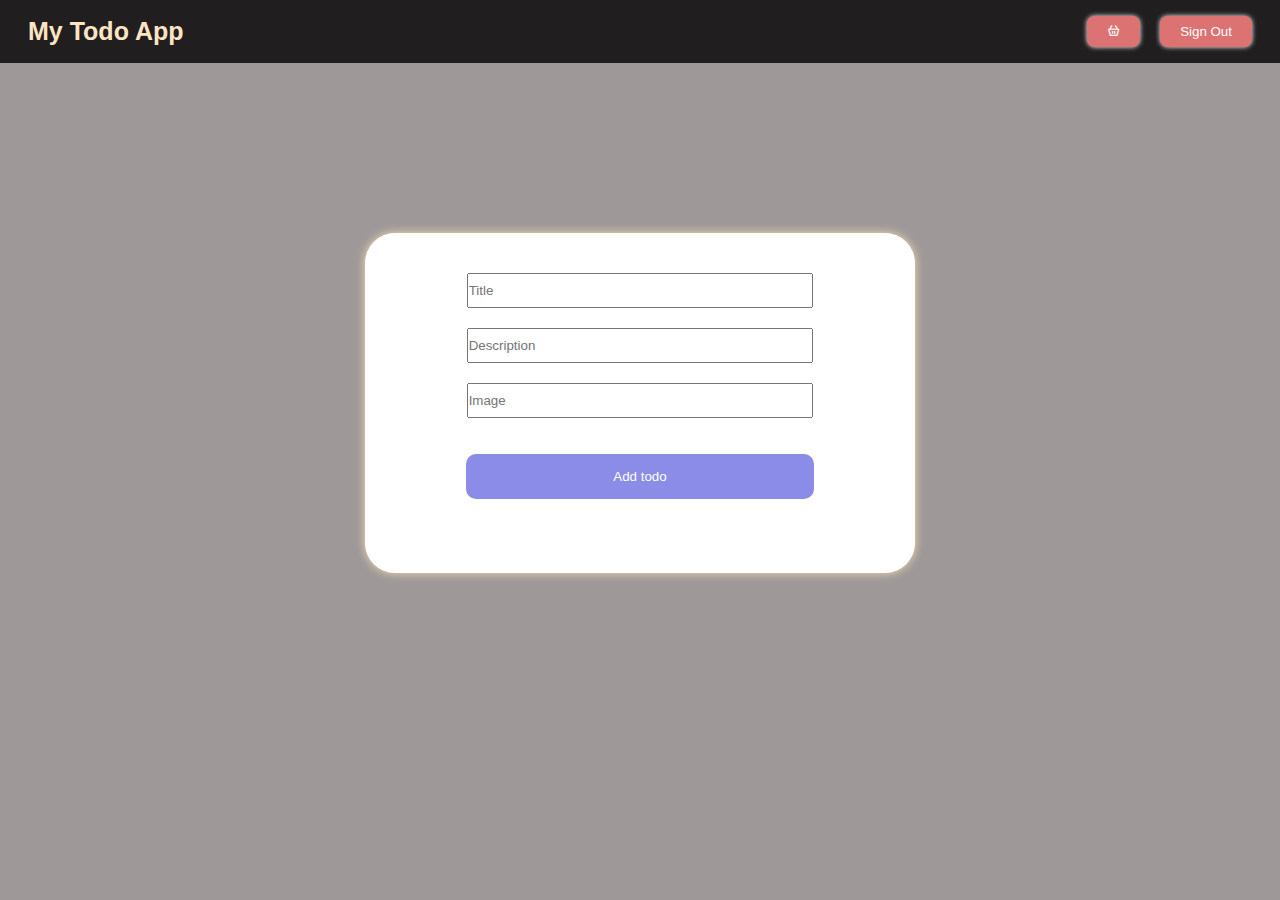
<file: index.html>
<!DOCTYPE html>
<html lang="en">

<head>
  <meta charset="UTF-8">
  <meta http-equiv="X-UA-Compatible" content="IE=edge">
  <meta name="viewport" content="width=device-width, initial-scale=1.0">
  <title>Lesson-19</title>
  <link rel="stylesheet" href="css/style.css">
  <link href='https://unpkg.com/boxicons@2.1.4/css/boxicons.min.css' rel='stylesheet'>
</head>

<body>


  <header>
    <div class="container">
      <div class="navbar">
        <h1>My Todo App</h1>
        <div>
          <button class="basket">
            <i class="bx bx-basket"></i>
          </button>
          <button class="signOut">Sign Out</button>
        </div>
      </div>
    </div>
  </header>

  <main>
    <div class="container">
      <div class="center">
        <div class="card">
          <form>
            <div>
              <input type="text" class="title" placeholder="Title">
            </div>
            <div>
              <input type="text" class="description" placeholder="Description">
            </div>
            <div>
              <input type="text" class="image" placeholder="Image">
            </div>
            <p class="error">

            </p>
            <div>
              <button class="addTodo">Add todo</button>
            </div>
          </form>
        </div>
      </div>
    </div>

    <div class="container">
      <div class="row">

      </div>
    </div>
  </main>

  <a href="./basket.html"></a>


  <script src="Js/script.js"></script>
</body>

</html>
</file>
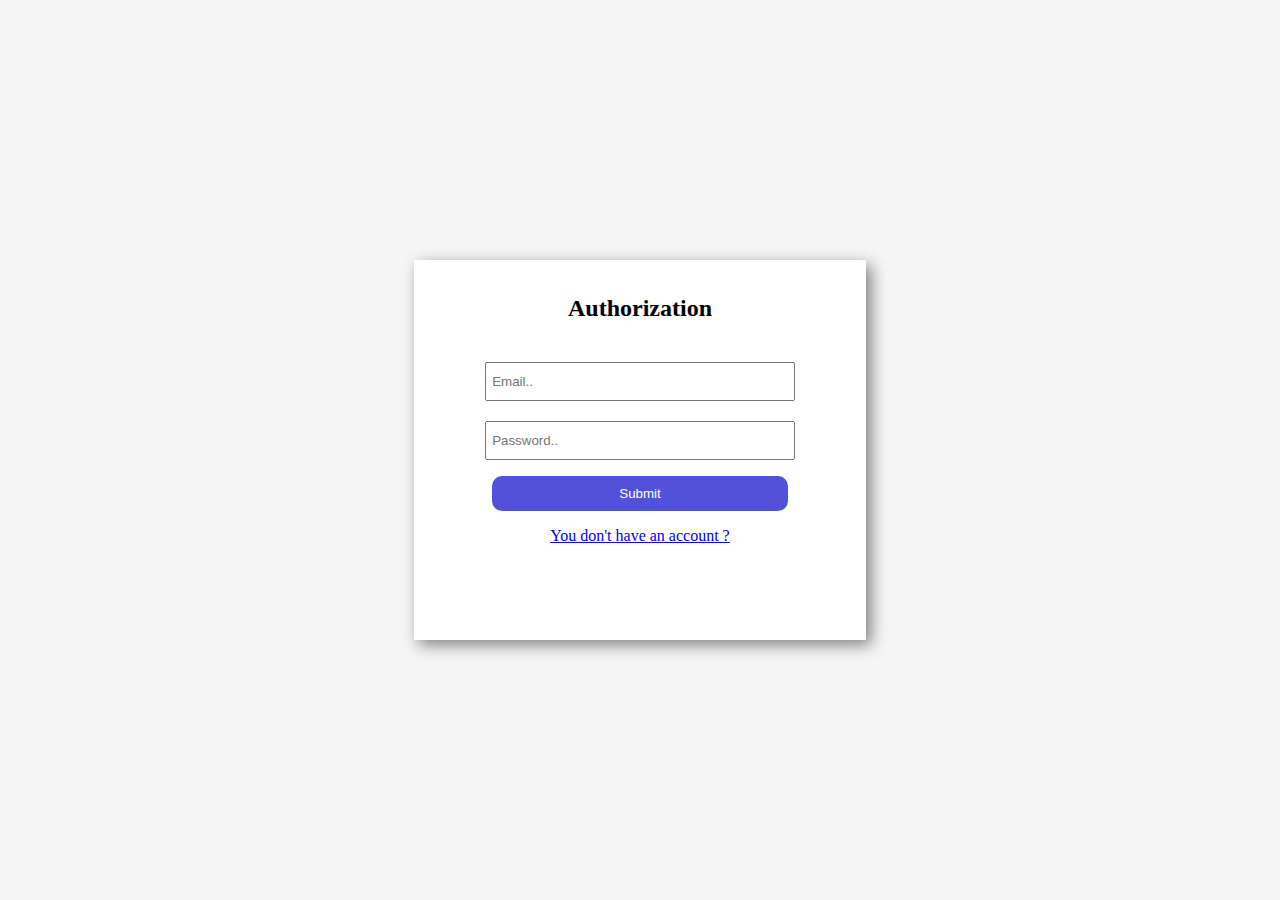
<file: auth.html>
<!DOCTYPE html>
<html lang="en">
<head>
  <meta charset="UTF-8">
  <meta http-equiv="X-UA-Compatible" content="IE=edge">
  <meta name="viewport" content="width=device-width, initial-scale=1.0">
  <title>Register</title>
  <link rel="stylesheet" href="css/register.css">
</head>
<body>
  <div class="container">
    <div class="card">
      <h2>Authorization</h2>

      <form>
        <div>
          <input 
            type="email" 
            placeholder="Email.." 
            class="email"
          >
        </div>
        <div>
          <input 
            type="password" 
            placeholder="Password.." 
            class="password"
          >
        </div>
        <p class="error">
          
        </p>
        <div>
          <button class="submitBtn">Submit</button>
        </div>
        <p>
          <a href="./auth.html">
            You don't have an account ?
          </a>
        </p>
      </form>
    </div>
  </div>
  

  <script src="Js/auth.js"></script>
</body>
</html>
</file>
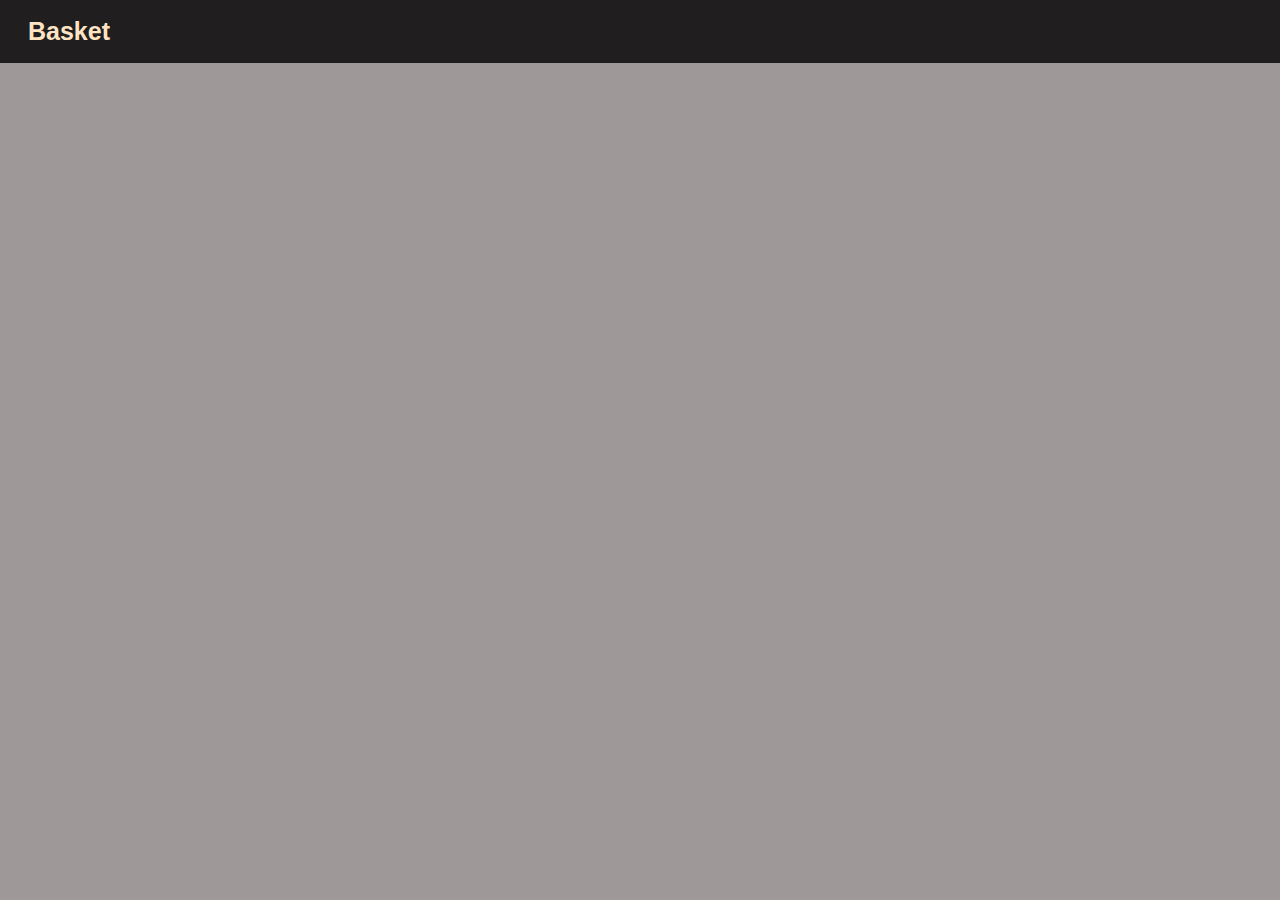
<file: basket.html>
<!DOCTYPE html>
<html lang="en">

<head>
  <meta charset="UTF-8">
  <meta http-equiv="X-UA-Compatible" content="IE=edge">
  <meta name="viewport" content="width=device-width, initial-scale=1.0">
  <title>Lesson-19</title>
  <link rel="stylesheet" href="css/style.css">
</head>

<body>
  <header>
    <div class="container">
      <div class="navbar">
        <h1 class="nav_basket">Basket</h1>
        <div>
          
        </div>
      </div>
    </div>
  </header>

  <main>

    <div class="container">
      <div class="row">

      </div>
    </div>
  </main>
  <a href="./index.html"></a>

  <script src="Js/basket.js"></script>
</body>

</html>
</file>
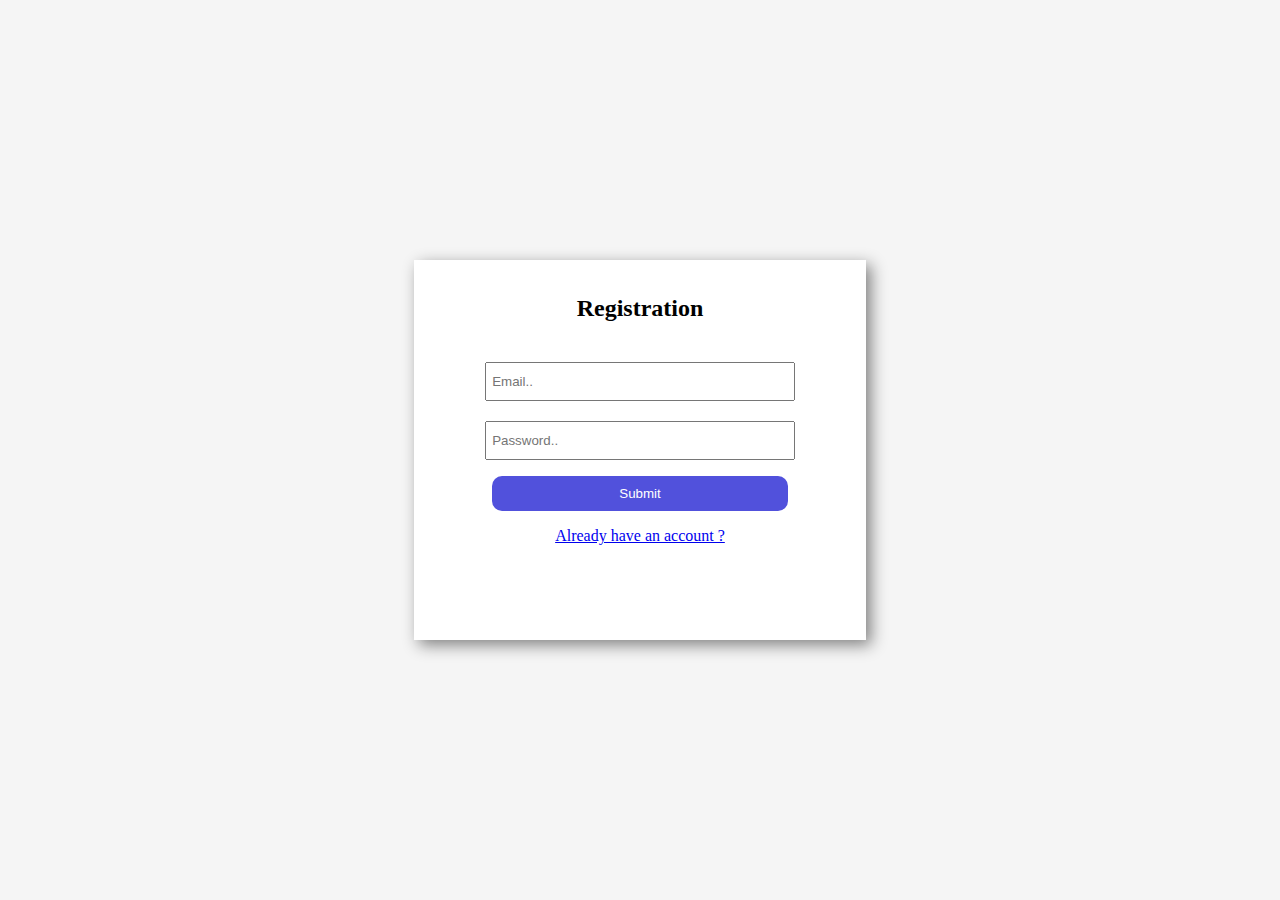
<file: register.html>
<!DOCTYPE html>
<html lang="en">
<head>
  <meta charset="UTF-8">
  <meta http-equiv="X-UA-Compatible" content="IE=edge">
  <meta name="viewport" content="width=device-width, initial-scale=1.0">
  <title>Register</title>
  <link rel="stylesheet" href="css/register.css">
</head>
<body>
  <div class="container">
    <div class="card">
      <h2>Registration</h2>

      <form>
        <div>
          <input 
            type="email" 
            placeholder="Email.." 
            class="email"
          >
        </div>
        <div>
          <input 
            type="password" 
            placeholder="Password.." 
            class="password"
          >
        </div>
        <p class="error">
          
        </p>
        <div>
          <button class="submitBtn">Submit</button>
        </div>
        <p>
          <a href="./register.html">
            Already have an account ?
          </a>
        </p>
      </form>
    </div>
  </div>
  

  <script src="Js/register.js"></script>
</body>
</html>
</file>
<file: css/style.css>
body {
  margin: 0;
  font-family: Arial, Helvetica, sans-serif;
  background:rgb(158, 152, 152);
}


.container {
  width: 1224px;
  margin: auto;
}

header {
  background-color:  rgba(0, 0, 0, .8);
}

.navbar {
  display: flex;
  justify-content: space-between;
  align-items: center;
  
}

.navbar h1 {
  color: bisque;
  font-size: 25px;
}

.navbar div {
  display: flex;
  gap: 20px;
}

.navbar .basket {
  padding: 8px 20px;
  border-radius: 8px;
  background-color: rgba(221, 114, 114);
  border:0;
  box-shadow:0px 0px 5px white;
  color:white;
  cursor: pointer;
}


.navbar .signOut {
  padding: 8px 20px;
  border-radius: 8px;
  background-color: rgba(221, 114, 114);
  border:0;
  box-shadow:0px 0px 5px white;
  color:white;
  cursor: pointer;
}

.center{
  display: flex;
  justify-content: center;
  margin-top: 170px;
}

.card{
  background-color: white;
  width: 40%;
  height: 280px;
  padding: 30px;
  text-align: center;
  border-radius: 30px;
  box-shadow: 0px 0px 10px wheat;
}

.card form input{
  width: 70%;
  padding: 8px 0;
  margin: 10px 0;
}


.card form button {
  padding: 15px 0;
  width: 71%;
  margin-top: 10px;
  background-color: rgb(139, 139, 232);
  border:0;
  border-radius:10px;
  color:white;
  cursor: pointer;
}

.error {
  color:red ;
}

.boxes {
  width: 30%;
  height: auto;
  padding: 10px;
  background-color: white;
  margin: 20px 0;
  box-shadow: 0 0 5px gray;
  border-radius: 10px;
}


.boxes img{
  width: 100%;
  object-fit: cover;
  height: 300px;
}

.boxes h4{
  text-align: center;
}

.row {
  display: flex;
  flex-wrap: wrap;
  justify-content: space-between;
  margin-top: 50px;
}

.btn_inline {
  display: flex;
  gap: 10px;
}

.btn_inline button {
  width: 50%;
  padding: 10px;
  cursor: pointer;
  border:0;
  border-radius:8px;
}

.btn_inline button:nth-child(1) {
  background-color: rgb(218, 108, 108);
  color: #fff;
}
.btn_inline button:nth-child(2) {
  background-color: rgb(84, 89, 216);
  color: #fff;
}
.btn_inline button:nth-child(3) {
  background-color: #2d2d2d;
  color: #fff;
}
</file>
<file: css/register.css>
body {
  margin: 0;
  padding: 0;
  background: whitesmoke;
}

.container {
  display: flex;
  justify-content: center;
  align-items: center;
  height: 100vh;
}


.card {
  background-color: white;
  width: 33%;
  height: 350px;
  padding: 15px;
  text-align: center;
  box-shadow: 5px 5px 15px gray;
}

.card form {
  width: 100%;
  text-align: center;
}

.card form input {
  width: 70%;
  padding: 10px 5px;
  margin-top: 20px;
}

.card form button {
  width: 70%;
  padding: 10px 5px;
  background-color: rgb(81, 81, 220);
  color: white;
  border: 0;
  border-radius: 10px;
  cursor: pointer;
}

.error {
  color: red;
}
</file>
